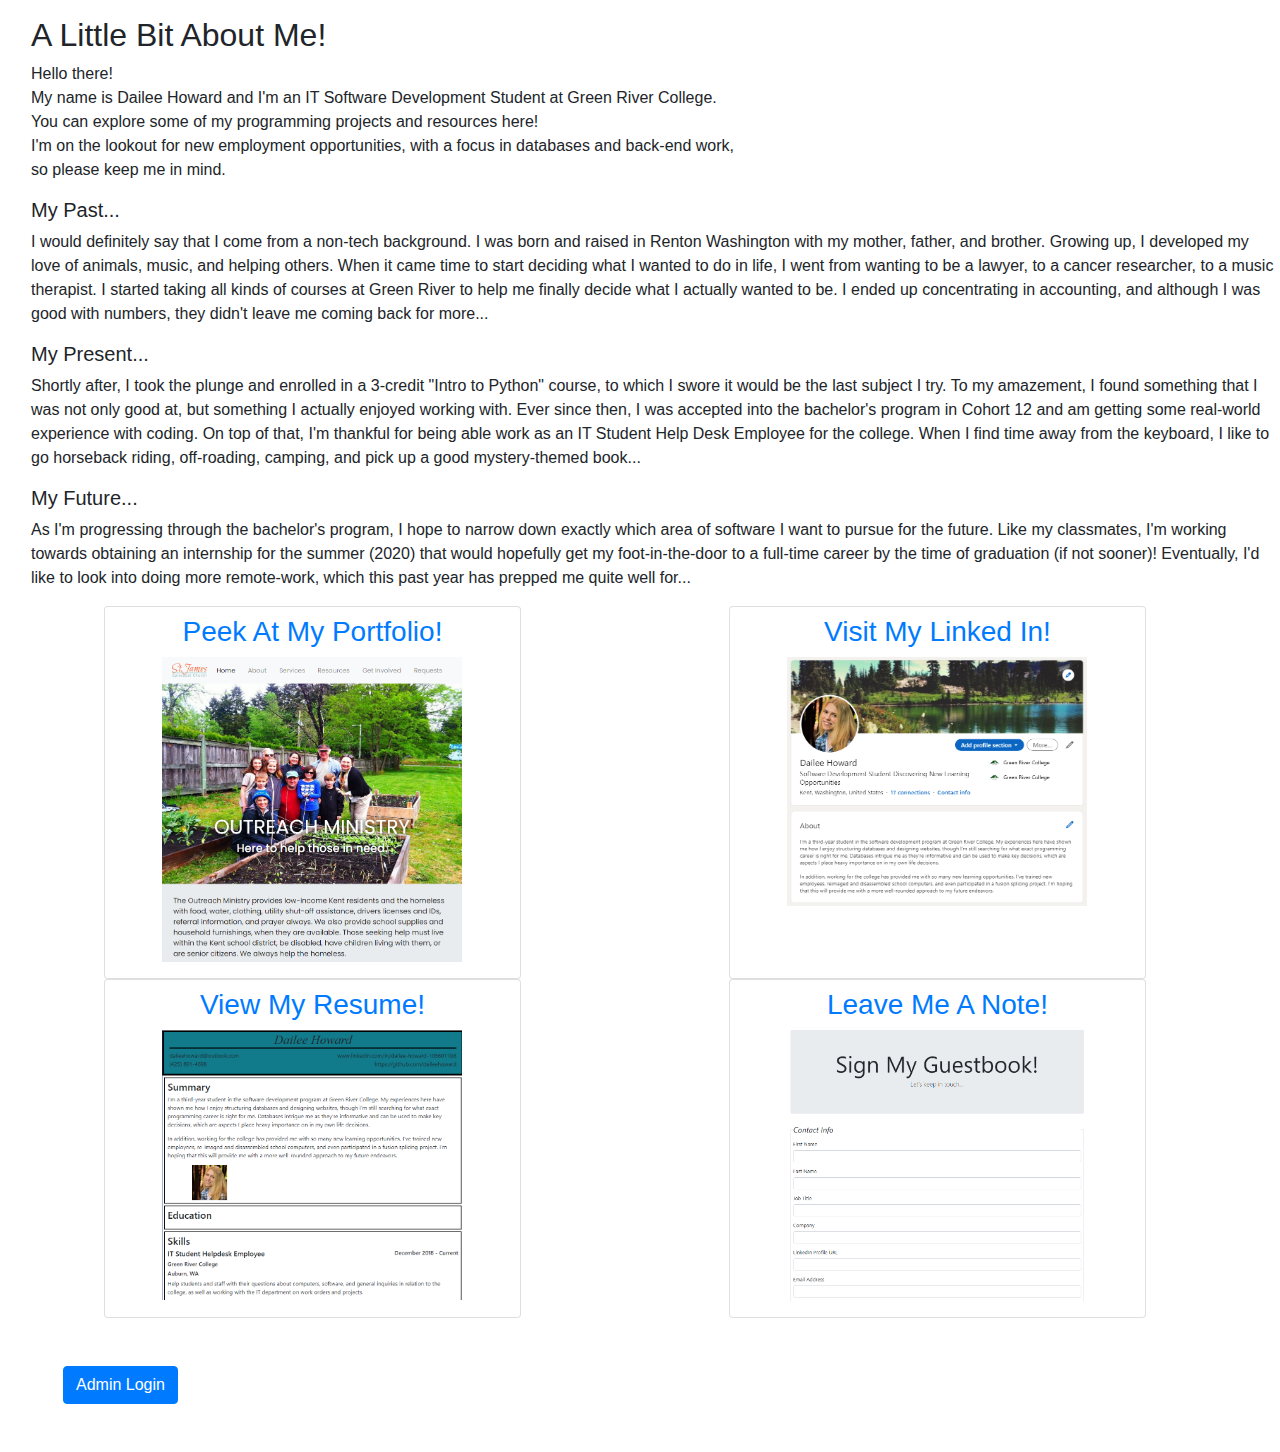
<file: index.html>
<!DOCTYPE html>
<html lang="en">
<head>
    <!--
        Name: Dailee Howard
        Date: December 3rd, 2020
        File: index.html
    -->
    <meta charset="UTF-8">
    <meta name="viewport" content="width=device-width, initial-scale=1, shrink-to-fit=no">

    <link rel="stylesheet" href="https://stackpath.bootstrapcdn.com/bootstrap/4.5.2/css/bootstrap.min.css"
          integrity="sha384-JcKb8q3iqJ61gNV9KGb8thSsNjpSL0n8PARn9HuZOnIxN0hoP+VmmDGMN5t9UJ0Z" crossorigin="anonymous">

    <title>Welcome!</title>
</head>
<body>
    <div class="container-fluid m-3">
        <h2>A Little Bit About Me!</h2>
        <p>
            Hello there!<br>
            My name is Dailee Howard and I'm an IT Software Development Student at Green River College.<br>
            You can explore some of my programming projects and resources here!<br>
            I'm on the lookout for new employment opportunities, with a focus in databases and back-end work,<br>
            so please keep me in mind.
        </p>

        <h5>My Past...</h5>
        <p>
            I would definitely say that I come from a non-tech background. I was born and raised in Renton Washington
            with my mother, father, and brother. Growing up, I developed my love of animals, music, and helping others.
            When it came time to start deciding what I wanted to do in life, I went from wanting to be a lawyer, to a
            cancer researcher, to a music therapist. I started taking all kinds of courses at Green River to help me
            finally decide what I actually wanted to be. I ended up concentrating in accounting, and although I was
            good with numbers, they didn't leave me coming back for more...
        </p>

        <h5>My Present...</h5>
        <p>
            Shortly after, I took the plunge and enrolled in a 3-credit "Intro to Python" course, to which I swore it
            would be the last subject I try. To my amazement, I found something that I was not only good at, but
            something I actually enjoyed working with. Ever since then, I was accepted into the bachelor's program in
            Cohort 12 and am getting some real-world experience with coding. On top of that, I'm thankful for being able
            work as an IT Student Help Desk Employee for the college. When I find time away from the keyboard, I like to
            go horseback riding, off-roading, camping, and pick up a good mystery-themed book...
        </p>

        <h5>My Future...</h5>
        <p>
            As I'm progressing through the bachelor's program, I hope to narrow down exactly which area of software I
            want to pursue for the future. Like my classmates, I'm working towards obtaining an internship for the summer
            (2020) that would hopefully get my foot-in-the-door to a full-time career by the time of graduation
            (if not sooner)! Eventually, I'd like to look into doing more remote-work, which this past year has prepped
            me quite well for...
        </p>
    </div>

    <div class="container-fluid row pd-t">
        <div class="card offset-lg-1 col-lg-4 col-12 pt-2">
            <a href="portfolio/portfolio.html">
                <h3 style="text-align: center;">Peek At My Portfolio!</h3>
            </a>
            <div style="text-align: center; align-items: center;" class="pb-3">
                <img style="width: 300px;" src="images/portfolio.png" alt="Portfolio Snapshot"/>
            </div>
        </div>

        <div class="card offset-lg-2 col-lg-4 col-12 pt-2">
            <a href="https://www.linkedin.com/in/dailee-howard-1056011b8/">
                <h3 style="text-align: center;">Visit My Linked In!</h3>
            </a>
            <div style="text-align: center; align-items: center;" class="pb-3">
                <img style="width: 300px;" src="images/LinkedIn.png" alt="Linked In Snapshot"/>
            </div>
        </div>

        <div class="card offset-lg-1 col-lg-4 col-12 pt-2">
            <a href="portfolio/pages/index.html">
                <h3 style="text-align: center;">View My Resume!</h3>
            </a>
            <div style="text-align: center; align-items: center;" class="pb-3">
                <img style="width: 300px;" src="images/resume.png" alt="Resume Snapshot"/>
            </div>
        </div>

        <div class="card offset-lg-2 col-lg-4 col-12 pt-2">
            <a href="portfolio/pages/guestbook.html">
                <h3 style="text-align: center;">Leave Me A Note!</h3>
            </a>
            <div style="text-align: center; align-items: center;" class="pb-3">
                <img style="width: 300px;" src="images/guestbook.png" alt="Guestbook Snapshot"/>
            </div>
        </div>

        <footer class="container m-5">
            <button type="button" class="pd-t-3 btn btn-primary" onclick="adminLoggingIn();">Admin Login</button>
        </footer>
    </div>

    <script src="https://code.jquery.com/jquery-3.5.1.slim.min.js"
            integrity="sha384-DfXdz2htPH0lsSSs5nCTpuj/zy4C+OGpamoFVy38MVBnE+IbbVYUew+OrCXaRkfj"
            crossorigin="anonymous"></script>
    <script src="https://cdn.jsdelivr.net/npm/popper.js@1.16.1/dist/umd/popper.min.js"
            integrity="sha384-9/reFTGAW83EW2RDu2S0VKaIzap3H66lZH81PoYlFhbGU+6BZp6G7niu735Sk7lN"
            crossorigin="anonymous"></script>
    <script src="https://stackpath.bootstrapcdn.com/bootstrap/4.5.2/js/bootstrap.min.js"
            integrity="sha384-B4gt1jrGC7Jh4AgTPSdUtOBvfO8shuf57BaghqFfPlYxofvL8/KUEfYiJOMMV+rV"
            crossorigin="anonymous"></script>
    <script>
        function adminLoggingIn()
        {
            window.location = "https://dhoward.greenriverdev.com/305/portfolio/pages/login.php";
        }
    </script>
</body>
</html>
</file>
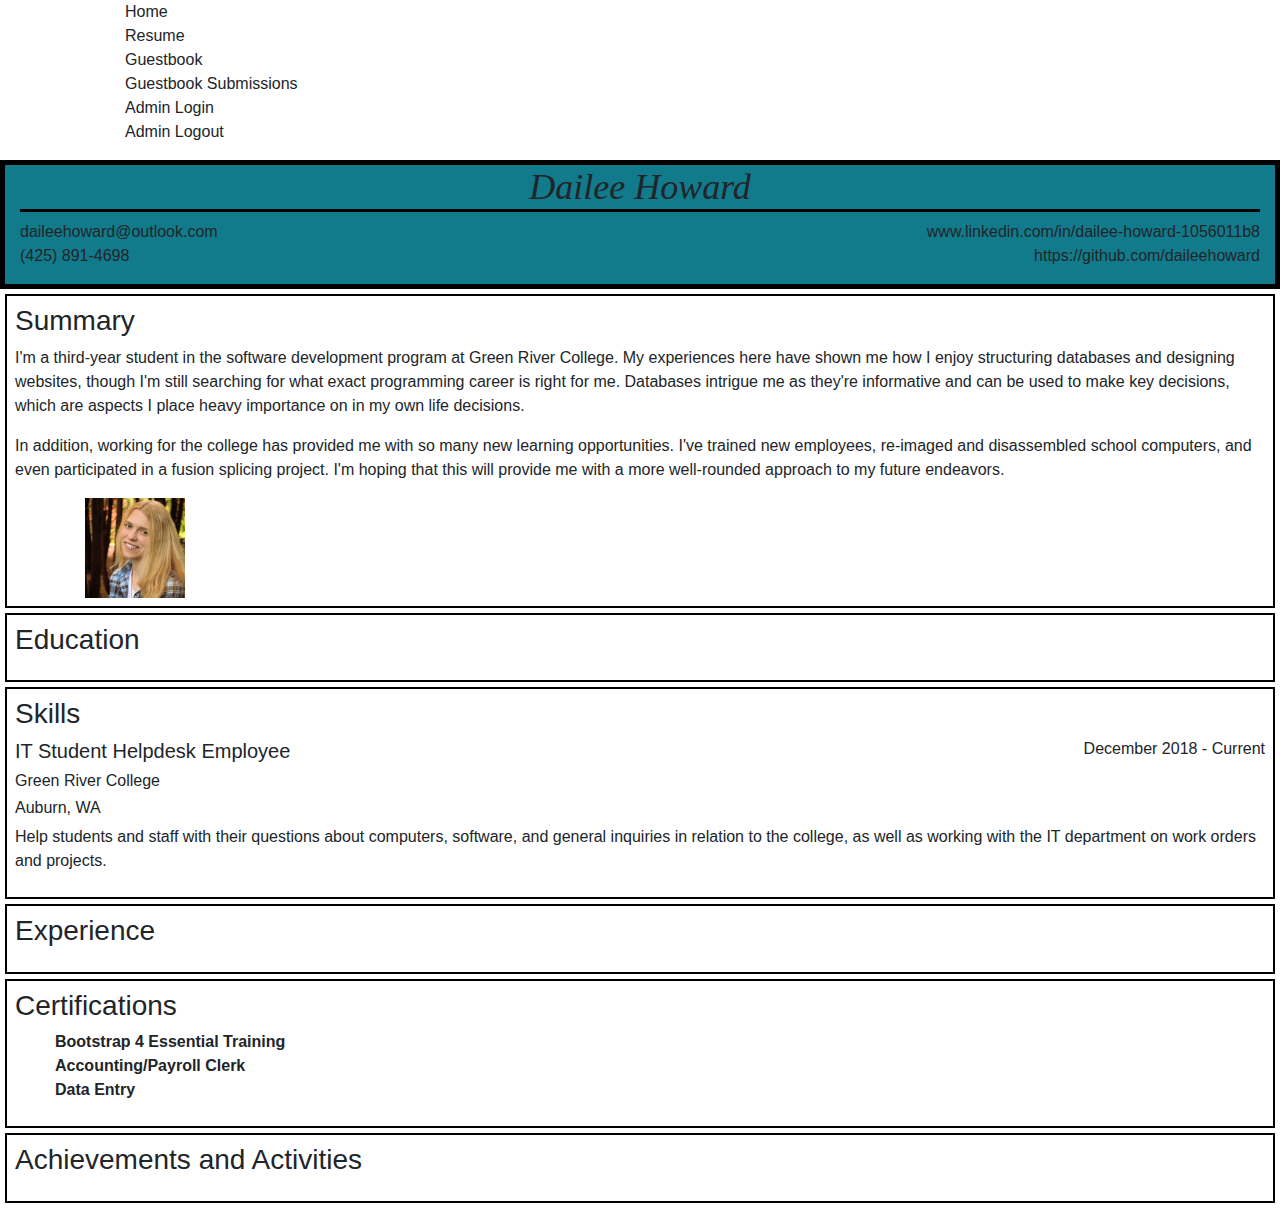
<file: portfolio/pages/index.html>
<!DOCTYPE html>
<html lang="en">

<head>
    <!--
        Name: Dailee Howard
        Date: October 24th, 2020
        File: index.html
    -->

    <meta charset="UTF-8">
    <meta name="viewport" content="width=device-width, initial-scale=1, shrink-to-fit=no">

    <link rel="stylesheet" href="https://stackpath.bootstrapcdn.com/bootstrap/4.5.2/css/bootstrap.min.css"
          integrity="sha384-JcKb8q3iqJ61gNV9KGb8thSsNjpSL0n8PARn9HuZOnIxN0hoP+VmmDGMN5t9UJ0Z" crossorigin="anonymous">
    <link rel="stylesheet" href="../styles/resume.css">

    <title>Resume</title>
</head>

<body>
    <div class="container">
        <nav>
            <ul>
                <li><a href="#">Home</a></li>
                <li><a href="https://dhoward.greenriverdev.com/305/portfolio/pages/index.html">Resume</a></li>
                <li><a href="https://dhoward.greenriverdev.com/305/portfolio/pages/guestbook.html">Guestbook</a></li>
                <li><a href="https://dhoward.greenriverdev.com/305/portfolio/pages/admin.php">Guestbook Submissions</a></li>
                <li><a href="https://dhoward.greenriverdev.com/305/portfolio/pages/login.php">Admin Login</a></li>
                <li><a href="https://dhoward.greenriverdev.com/305/portfolio/pages/logout.php">Admin Logout</a></li>
            </ul>
        </nav>
    </div>

    <header class="container-fluid" id="header">
        <h1>Dailee Howard</h1>
        <div class="row row-cols-2">
            <p class="col">
                daileehoward@outlook.com<br>
                (425) 891-4698
            </p>
            <p class="col right-align">
                <a href="www.linkedin.com/in/dailee-howard-1056011b8">
                    www.linkedin.com/in/dailee-howard-1056011b8
                </a>
                <br>
                <a href="https://github.com/daileehoward">https://github.com/daileehoward</a>
            </p>
        </div>
    </header>

    <div id="summary" class="container-fixed box p-2">
        <h3>Summary</h3>
        <p>
            I'm a third-year student in the software development program at Green River College.
            My experiences here have shown me how I enjoy structuring databases and designing websites,
            though I'm still searching for what exact programming career is right for me.
            Databases intrigue me as they're informative and can be used to make key decisions,
            which are aspects I place heavy importance on in my own life decisions.
        </p>

        <p>
            In addition, working for the college has provided me with so many new learning opportunities.
            I've trained new employees, re-imaged and disassembled school computers, and even participated
            in a fusion splicing project. I'm hoping that this will provide me with a more well-rounded approach
            to my future endeavors.
        </p>

        <div class="container">
            <img src="../images/profile.jpg" alt="Profile Picture" width="100">
        </div>
    </div>

    <div id="education" class="container-fixed box p-2">
        <h3>Education</h3>
        <p>

        </p>
    </div>

    <div id="skills" class="container-fixed box p-2">
        <h3>Skills</h3>
        <div>
            <article>
                <div class="row row-cols-2">
                    <div class="col">
                        <h5>IT Student Helpdesk Employee</h5>
                        <h6>Green River College</h6>
                        <h6>Auburn, WA</h6>
                    </div>
                    <div class="col">
                        <h6 class="right-align">December 2018 - Current</h6>
                    </div>
                </div>

                <p>
                    Help students and staff with their questions about computers, software, and general inquiries in
                    relation to the college, as well as working with the IT department on work orders and projects.
                </p>
            </article>
        </div>
    </div>

    <div id="experience" class="container-fixed box p-2">
        <h3>Experience</h3>
        <p>

        </p>
    </div>

    <div id="certifications" class="container-fixed box p-2">
        <h3>Certifications</h3>
        <ul>
            <li><strong>Bootstrap 4 Essential Training</strong></li>
            <li><strong>Accounting/Payroll Clerk</strong></li>
            <li><strong>Data Entry</strong></li>
        </ul>
    </div>

    <div id="achievements-activities" class="container-fixed box p-2">
        <h3>Achievements and Activities</h3>
        <p>

        </p>
    </div>

    <script src="https://code.jquery.com/jquery-3.5.1.slim.min.js"
        integrity="sha384-DfXdz2htPH0lsSSs5nCTpuj/zy4C+OGpamoFVy38MVBnE+IbbVYUew+OrCXaRkfj"
        crossorigin="anonymous"></script>
    <script src="https://cdn.jsdelivr.net/npm/popper.js@1.16.1/dist/umd/popper.min.js"
        integrity="sha384-9/reFTGAW83EW2RDu2S0VKaIzap3H66lZH81PoYlFhbGU+6BZp6G7niu735Sk7lN"
        crossorigin="anonymous"></script>
    <script src="https://stackpath.bootstrapcdn.com/bootstrap/4.5.2/js/bootstrap.min.js"
            integrity="sha384-B4gt1jrGC7Jh4AgTPSdUtOBvfO8shuf57BaghqFfPlYxofvL8/KUEfYiJOMMV+rV"
            crossorigin="anonymous"></script>
</body>
</html>
</file>
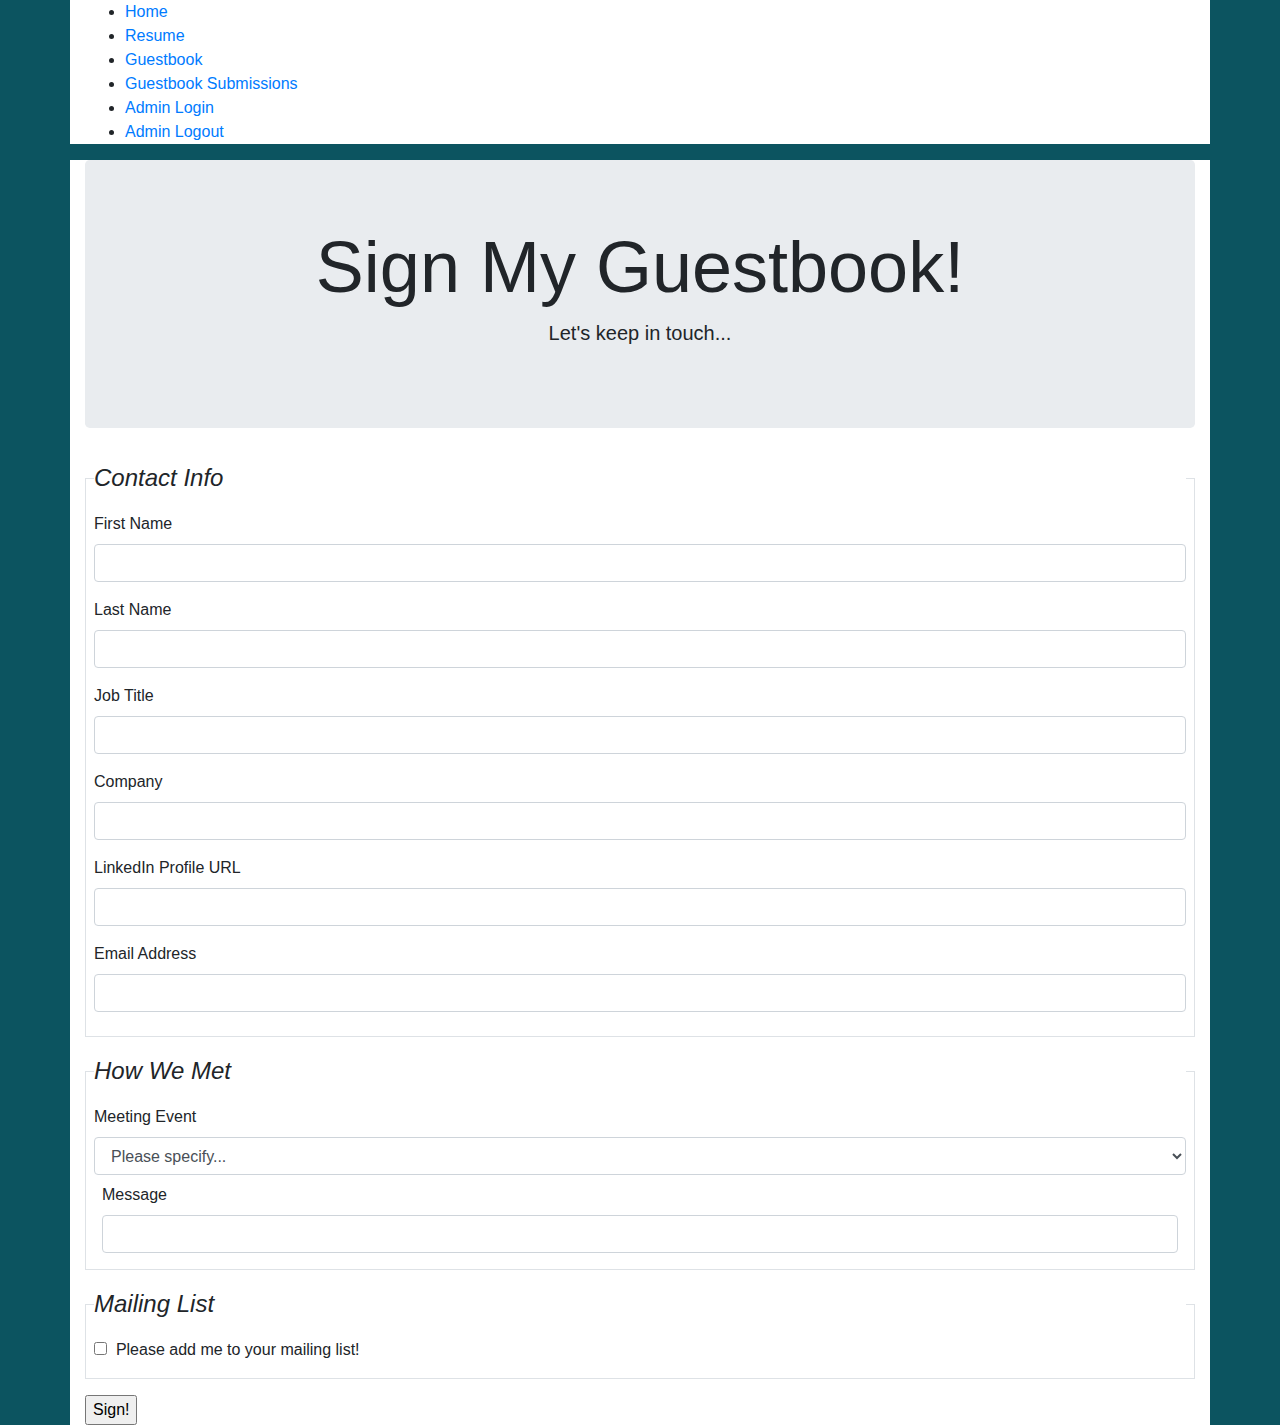
<file: portfolio/pages/guestbook.html>
<!DOCTYPE html>
<html lang="en">
<head>
    <!--
        Name: Dailee Howard
        Date: October 31st, 2020
        File: guestbook.html
    -->

    <meta charset="UTF-8">
    <meta name="viewport" content="width=device-width, initial-scale=1, shrink-to-fit=no">

    <link rel="stylesheet" href="https://stackpath.bootstrapcdn.com/bootstrap/4.5.2/css/bootstrap.min.css"
          integrity="sha384-JcKb8q3iqJ61gNV9KGb8thSsNjpSL0n8PARn9HuZOnIxN0hoP+VmmDGMN5t9UJ0Z" crossorigin="anonymous">
    <link rel="stylesheet" href="../styles/guestbook.css">

    <link rel="icon" type="image/png" href="../images/book.png">
    <title>My Guestbook!</title>
</head>
<body>
    <div class="container">
        <nav>
            <ul>
                <li><a href="#">Home</a></li>
                <li><a href="https://dhoward.greenriverdev.com/305/portfolio/pages/index.html">Resume</a></li>
                <li><a href="https://dhoward.greenriverdev.com/305/portfolio/pages/guestbook.html">Guestbook</a></li>
                <li><a href="https://dhoward.greenriverdev.com/305/portfolio/pages/admin.php">Guestbook Submissions</a></li>
                <li><a href="https://dhoward.greenriverdev.com/305/portfolio/pages/login.php">Admin Login</a></li>
                <li><a href="https://dhoward.greenriverdev.com/305/portfolio/pages/logout.php">Admin Logout</a></li>
            </ul>
        </nav>
    </div>

    <div class="container" id="main">
        <div class="jumbotron">
            <h1 class="display-3 heading"><strong>Sign My Guestbook!</strong></h1>
            <p class="lead heading">Let's keep in touch...</p>
        </div>

        <form id="guestbookform" method="post" action="guestbook-confirmation.php">
            <fieldset class="form-group border p-2">
                <legend class="fancyFont">Contact Info</legend>

                <div class="form-group">
                    <label for="firstName">First Name</label>
                    <input type="text" class="form-control" id="firstName" name="firstName">
                    <span class="d-none text-danger" id="err-firstName">Please enter your first name</span>
                </div>

                <div class="form-group">
                    <label for="lastName">Last Name</label>
                    <input type="text" class="form-control" id="lastName" name="lastName">
                    <span class="d-none text-danger" id="err-lastName">Please enter your last name</span>
                </div>

                <div class="form-group">
                    <label for="jobTitle">Job Title</label>
                    <input type="text" class="form-control" id="jobTitle" name="jobTitle">
                </div>

                <div class="form-group">
                    <label for="company">Company</label>
                    <input type="text" class="form-control" id="company" name="company">
                </div>

                <div class="form-group">
                    <label for="linkedIn">LinkedIn Profile URL</label>
                    <input class="form-control" id="linkedIn" name="linkedIn">
                    <!--<input type="url" class="form-control" id="linkedIn" name="linkedIn">-->
                    <span class="d-none text-danger" id="err-linkedIn-invalid">
                        The Linked In URL provided is invalid (link should start with "http" and end with ".com")
                    </span>
                </div>

                <div class="form-group">
                    <label for="email">Email Address</label>
                    <input class="form-control" id="email" name="email">
                    <!--<input type="email" class="form-control" id="email" name="email">-->
                    <span class="d-none text-danger" id="err-email-invalid">
                        The email address provided is invalid (email must contain "@" and ".")
                    </span>
                    <span class="d-none text-danger" id="err-email">
                        Please enter your email address (email is required when signing up for mailing list)
                    </span>
                </div>
            </fieldset>

            <fieldset class="form-group border p-2">
                <legend class="fancyFont">How We Met</legend>

                <label for="meetingEvent">Meeting Event</label>
                <select class="form-control" id="meetingEvent" name="meetingEvent">
                    <option value="">Please specify...</option>
                    <option value="work">Work</option>
                    <option value="school">School</option>
                    <option value="meetup">Meetup</option>
                    <option value="jobFair">Job Fair</option>
                    <option value="other" id="meetingEventOther" onclick="addOther()">Other</option>
                    <option value="haveNotMet">We Haven't Met Yet</option>
                </select>
                <span class="d-none text-danger" id="err-meetingEvent">Please select one way we met</span>

                <div class="form-group m-3" style="display: none;">
                    <label for="otherText">If other, please specify</label>
                    <input type="text" class="form-control" id="otherText" name="otherText">
                </div>

                <div class="form-group m-2">
                    <label for="message">Message</label>
                    <input type="text" class="form-control" id="message" name="message">
                </div>
            </fieldset>

            <fieldset class="form-group border p-2">
                <legend class="fancyFont">Mailing List</legend>

                <div class="checkbox">
                    <label>
                        <input type="checkbox" id="mailingList" name="mailingList" onchange="addEmailOptions()">
                        &nbsp;Please add me to your mailing list!
                    </label>
                </div>

                <div style="display: none;" id="emailOptions">
                    <label>Please choose an email format:</label>

                    <div class="form-check displayInline m-2">
                        <input class="form-check-input" type="radio" name="method" id="html" value="html">
                        <label class="form-check-label" for="html">HTML</label>
                    </div>

                    <div class="form-check displayInline">
                        <input class="form-check-input" type="radio" name="method" id="text" value="text">
                        <label class="form-check-label" for="text">Text</label>
                    </div>
                </div>
            </fieldset>

            <input type="submit" value="Sign!">
        </form>
    </div>

    <script src="https://code.jquery.com/jquery-3.5.1.slim.min.js"
            integrity="sha384-DfXdz2htPH0lsSSs5nCTpuj/zy4C+OGpamoFVy38MVBnE+IbbVYUew+OrCXaRkfj"
            crossorigin="anonymous"></script>
    <script src="https://cdn.jsdelivr.net/npm/popper.js@1.16.1/dist/umd/popper.min.js"
            integrity="sha384-9/reFTGAW83EW2RDu2S0VKaIzap3H66lZH81PoYlFhbGU+6BZp6G7niu735Sk7lN"
            crossorigin="anonymous"></script>
    <script src="https://stackpath.bootstrapcdn.com/bootstrap/4.5.2/js/bootstrap.min.js"
            integrity="sha384-B4gt1jrGC7Jh4AgTPSdUtOBvfO8shuf57BaghqFfPlYxofvL8/KUEfYiJOMMV+rV"
            crossorigin="anonymous"></script>
    <script src="..//scripts/guestbook.js"></script>
</body>
</html>
</file>
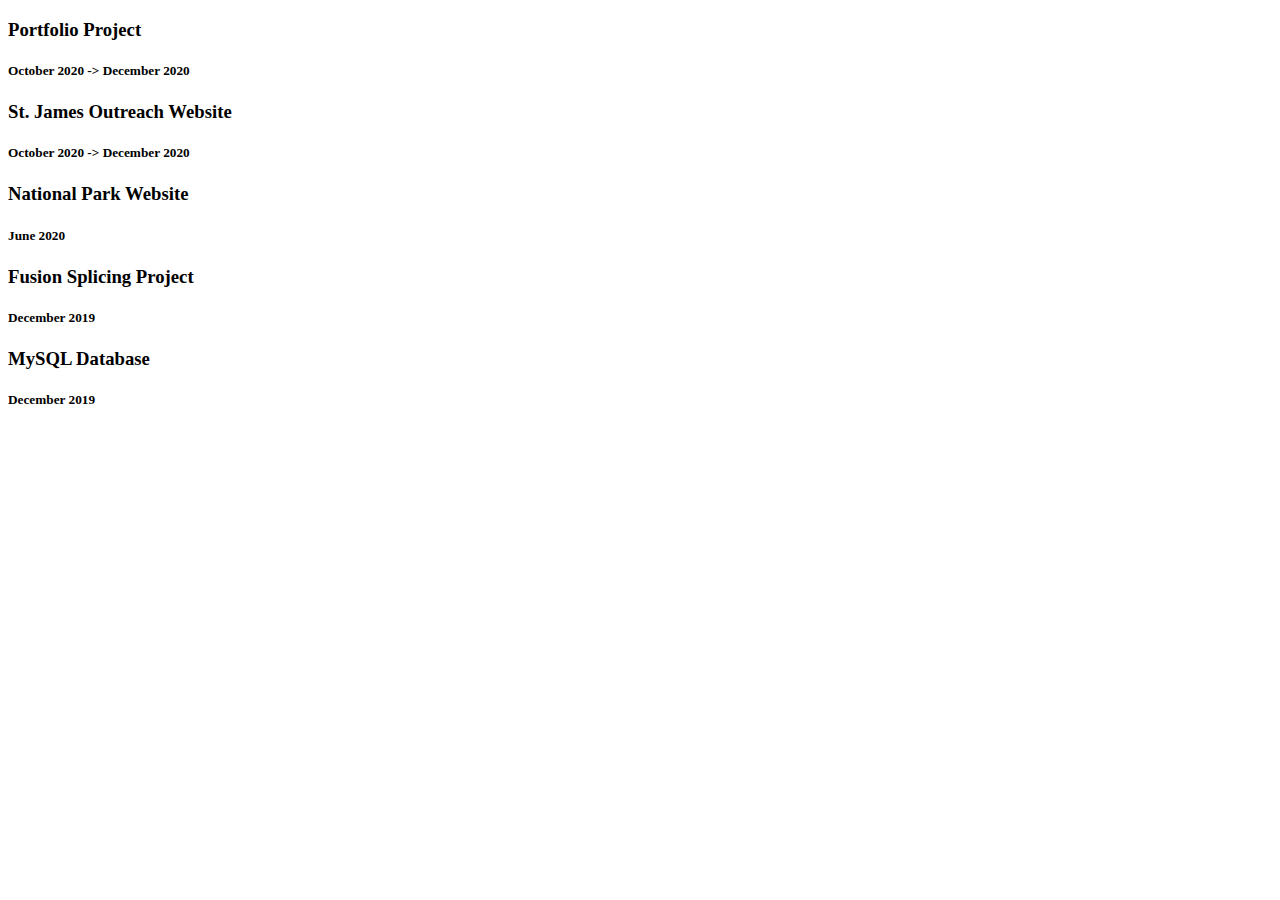
<file: portfolio/pages/portfolio.html>
<!DOCTYPE html>
<html lang="en">
<head>
    <meta charset="UTF-8">
    <title>My Portfolio</title>
</head>
<body>
    <div class="container-fluid">
        <div class="card">
            <h3>Portfolio Project</h3>
            <h5>October 2020 -> December 2020</h5>
            <p></p>
        </div>

        <div class="card">
            <h3>St. James Outreach Website</h3>
            <h5>October 2020 -> December 2020</h5>
            <p></p>
        </div>

        <div class="card">
            <h3>National Park Website</h3>
            <h5>June 2020</h5>
            <p></p>
        </div>

        <div class="card">
            <h3>Fusion Splicing Project</h3>
            <h5>December 2019</h5>
            <p></p>
        </div>

        <div class="card">
            <h3>MySQL Database</h3>
            <h5>December 2019</h5>
            <p></p>
        </div>
    </div>
</body>
</html>
</file>
<file: portfolio/styles/resume.css>
/*
    Name: Dailee Howard
    Date: October 24th, 2020
    File: resume.css
*/

header
{
    background-color: #117a8b;
    border: 5px solid black;
}

h1
{
    font-family: 'Droid Serif', serif;
    font-size: 36px;
    font-weight: 400;
    font-style: italic;
    line-height: 44px;
    text-align: center;
    border-bottom: 3px solid black;
}

.right-align
{
    text-align: right;
}

a
{
    text-decoration: none;
    color: inherit;
}

.box
{
    border: 2px solid black;
    margin: 5px;
}

ul > li
{
    list-style: none;
}
</file>
<file: portfolio/styles/guestbook.css>
/*
    Name: Dailee Howard
    Date: October 31st, 2020
    File: guestbook.css
*/

body
{
    background-color: #0c5460;
}

.container
{
    background-color: white;
}

.heading
{
    text-align: center;
}

.displayInline
{
    display: inline;
}

.fancyFont
{
    font-style: oblique;
}
</file>
